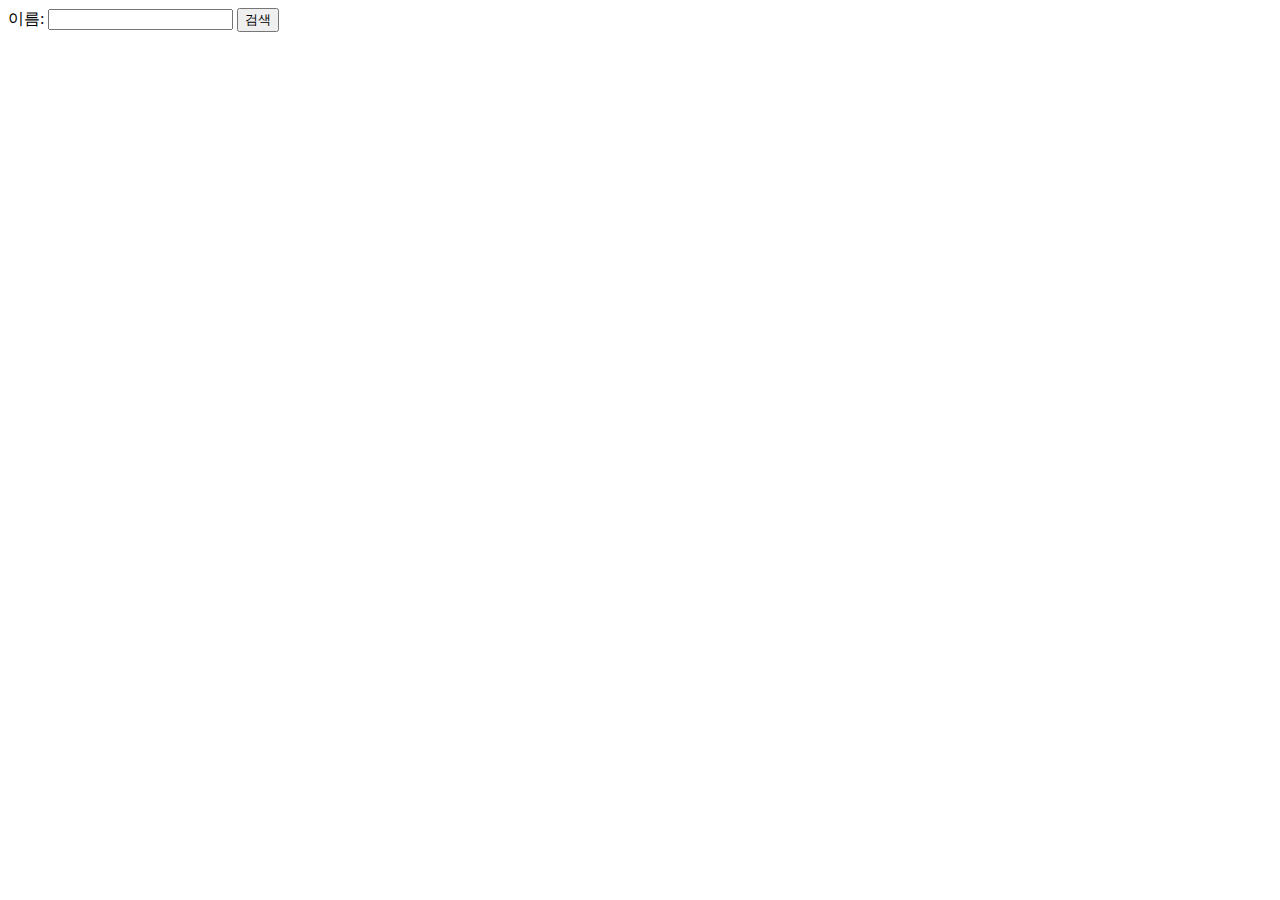
<file: search.html>
<!DOCTYPE html>
<html lang="en">
<head>
    <meta charset="UTF-8">
    <title>Document</title>
</head>
<body>
    <form action="list.php" method="post">
      이름: <input type="text" name="search">
      <input type="submit" value="검색">
   </form>
</body>
</html>
</file>
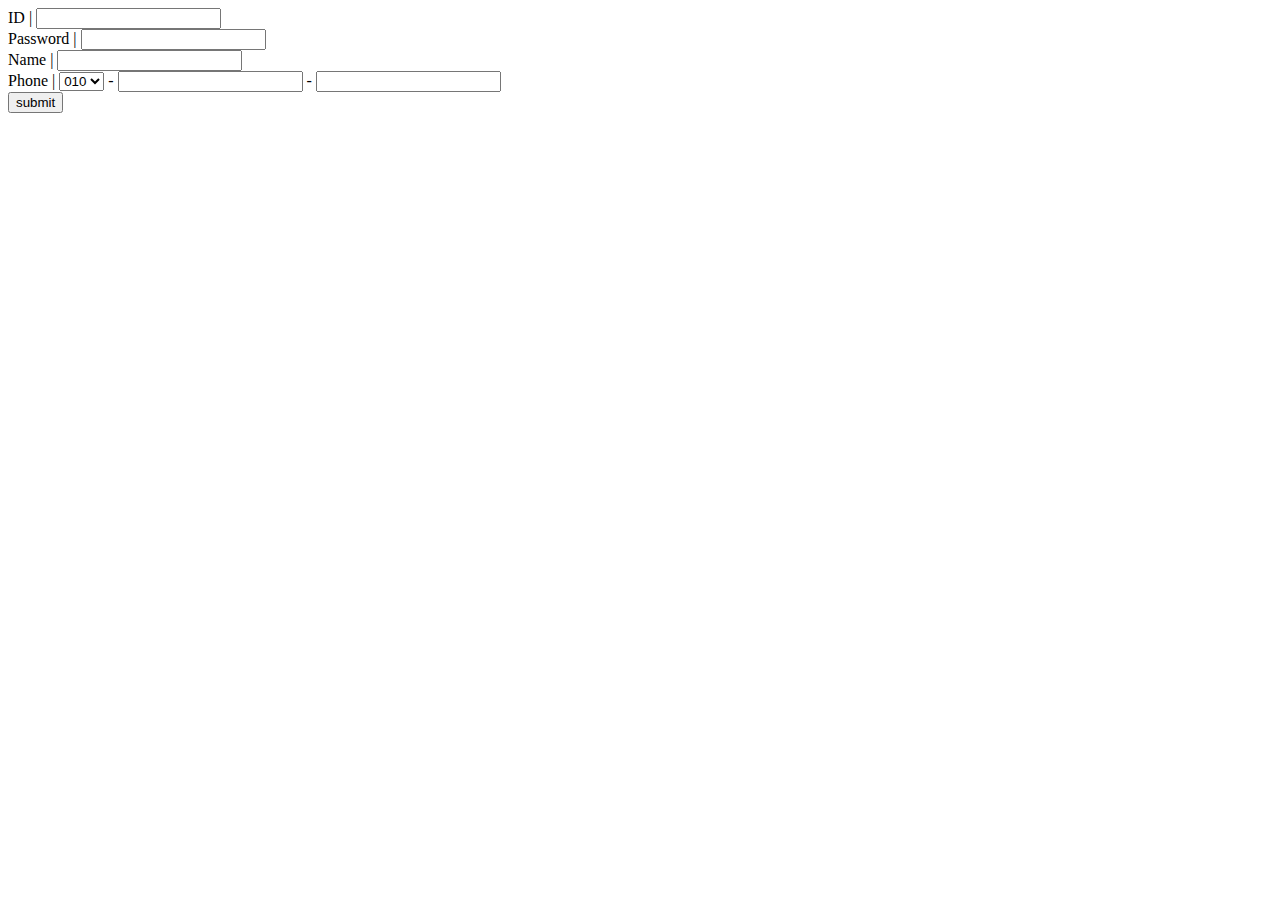
<file: 5/닭/20517.html>
<html lang="ko">
<head>
<meta charset="utf-8">
<script src="https://ajax.googleapis.com/ajax/libs/jquery/3.1.1/jquery.min.js"></script>
<script src="id_check.js"></script>
</head>
<body>
    <form action="signup.php" method="post" name="soda">
        ID | <input type=text name="id"><br>
        Password | <input type=password name="passwd"><br>
        Name | <input type="text" name="name"><br>
        Phone | 
        <select name="phone1">
            <option>010</option>
            <option>011</option>
            <option>016</option>
            <option>017</option>
            <option>018</option>
            <option>019</option>
        </select>
        <span>-</span>
        <input type="text" name="phone2">
        <span>-</span>
        <input type="text" name="phone3"><br>
        <input type="submit" value="submit" onclick="chk()">
        
    </form>    
</body>
</html>
</file>
